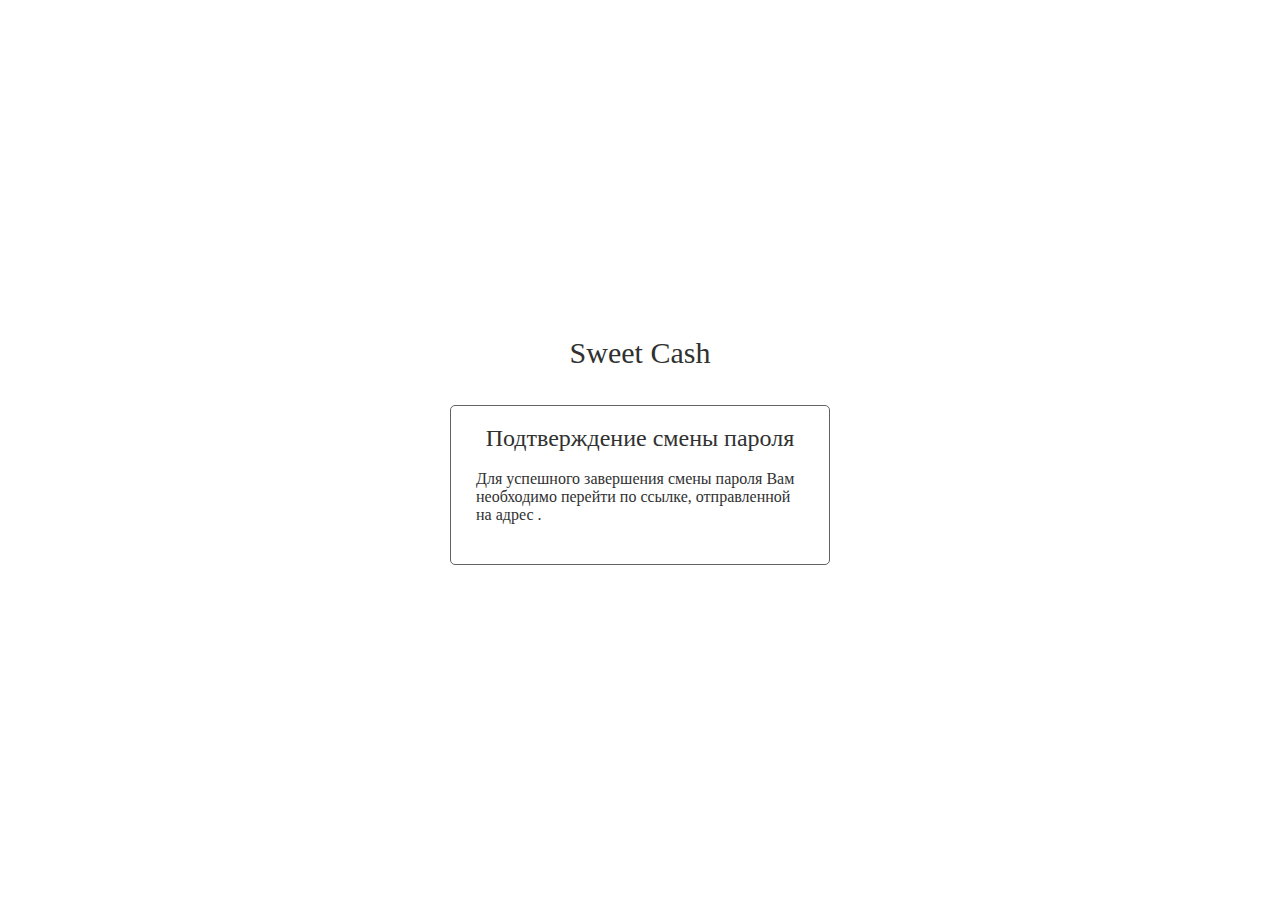
<file: pages/password_recovery_confirmation/index.html>
<!DOCTYPE html>
<html>
  <head>
    <meta charset="utf-8" />
    <title>Sweet Cash</title>
    <link rel="stylesheet" href="../../../styles/style.css" />
    <link rel="apple-touch-icon" sizes="180x180" href="../../src/modules/auth/asserts/apple-touch-icon.png">
    <link rel="icon" type="image/png" sizes="32x32" href="../../src/modules/auth/asserts/favicon-32x32.png">
    <link rel="icon" type="image/png" sizes="16x16" href="../../src/modules/auth/asserts/favicon-16x16.png">
    <link rel="manifest" href="../../src/modules/auth/asserts/site.webmanifest">
    <link
      href="https://unpkg.com/boxicons@2.1.4/css/boxicons.min.css"
      rel="stylesheet"
    />
  </head>
  <body>
    <div id="preloader">
      <div></div>
    </div>
    <div class="container">
      <div>
        <h1>Sweet Cash</h1>
        <div class="confRecContainer">
            <div>
              <h2>Подтверждение смены пароля</h2>
            </div>
            <p>
              Для успешного завершения смены пароля Вам необходимо перейти по ссылке, отправленной на адрес <span id="user_recovery_email"></span>.
            </p>
        </div>
      </div>
    </div>
    
    <ul class="ul notifications">
    <script type="module" src="../../src/modules/registration_confirmation/index.js"></script>



    <script>
      const userEmail = localStorage.getItem("user_recovery_email");
      document.getElementById("user_recovery_email").textContent = userEmail;
    </script>

  </body>
</html>
</file>
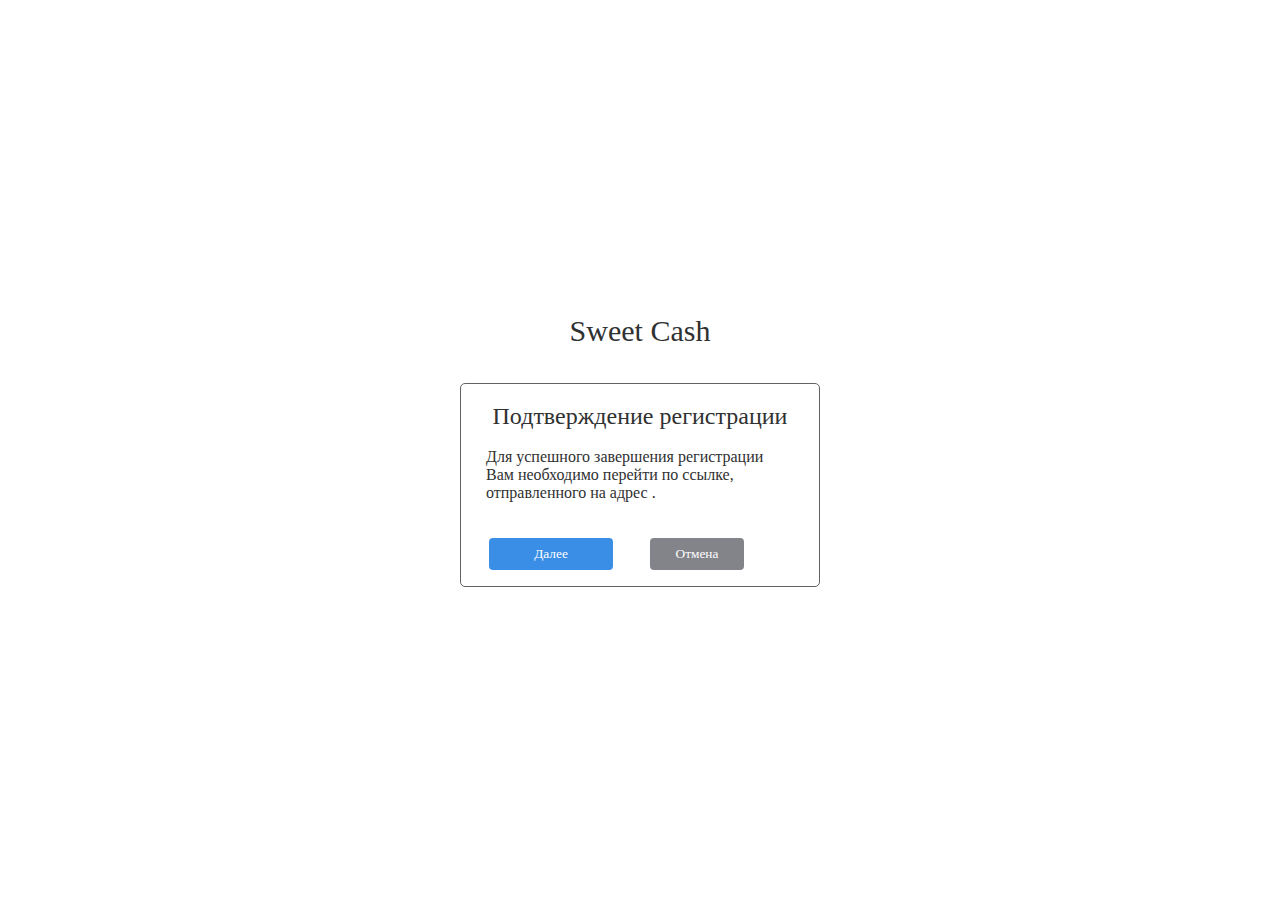
<file: pages/registration_confirmation/index.html>
<!DOCTYPE html>
<html>
  <head>
    <meta charset="utf-8" />
    <title>Sweet Cash</title>
    <link rel="stylesheet" href="../../../styles/style.css" />
    <link rel="apple-touch-icon" sizes="180x180" href="../../src/modules/auth/asserts/apple-touch-icon.png">
    <link rel="icon" type="image/png" sizes="32x32" href="../../src/modules/auth/asserts/favicon-32x32.png">
    <link rel="icon" type="image/png" sizes="16x16" href="../../src/modules/auth/asserts/favicon-16x16.png">
    <link rel="manifest" href="../../src/modules/auth/asserts/site.webmanifest">
    <link
      href="https://unpkg.com/boxicons@2.1.4/css/boxicons.min.css"
      rel="stylesheet"
    />
  </head>
  <body>
    
    <div class="container">
      <div>
        <h1>Sweet Cash</h1>
        <div class="confRegContainer">
            <div>
              <h2>Подтверждение регистрации</h2>
            </div>
            <p>
              Для успешного завершения регистрации Вам необходимо перейти по ссылке, отправленного на адрес <span id="user_email"></span>.
            </p>
            <div class="regConButtons">
              <button type="submit" id="RedirectAuthButton" class="authButton" data-tooltip="Введите адрес электронной почты">
                Далее
              </button>
              <button type="submit" id="RedirectRegButton" class="cancellButtonReg" >
                Отмена
              </button>
              </a>
            </div>
        </div>
      </div>
    </div>
    
    <ul class="ul notifications">
    <script type="module" src="../../src/modules/registration_confirmation/index.js"></script>
  </body>
</html>
</file>
<file: styles/style.css>
@import url("https://fonts.googleapis.com/css2?family=Roboto:ital,wght@0,100;0,400;1,100&display=swap");
@import url("https://fonts.googleapis.com/css2?family=Comfortaa:wght@500&family=Moderustic:wght@300..800&family=Outfit:wght@100..900&display=swap");

* {
  font-family: "Noto Sans SC";
  margin: 0;
  padding: 0;
  box-sizing: border-box;
}

:root {
  /* ===== Colors ====== */
  --body-color: #e4e9f7;
  --primary-color: #409eff;
  --primary-color-light: #f6f5ff;
  --toggle-color: #ddd;
  --text-color: #707070;
  --light: #ffffff;
  --error: red;
  --success: #0abf30;
  --warning: #e9bd0c;
  --info: #3498db;
  --sidebar-color: #faf8f8;
  --sidebar-icon: #5b5b5b;
  --sidebar-border-selected: #00349c;
  --border: #e4e7ed;
  --border-selected: #2f86e4;
  --placeholder: #999797;
  --text: #303131;
  --link: #051ce6;
  --primary-button-color: #00349c;
  --primary-button-color-hover: #00349cc4;
  --primary-button-color-disable: #00349c56;
  --secondary-button-color: #82848a;
  --secondary-button-color-hover: #7a7a7e;
  --secondary-button-color-disable: #d7d7d8;

  /* ===== Transaction ===== */

  --tran-03: all 0.3s ease;
  --tran-04: all 0.4s ease;
  --tran-05: all 0.5s ease;
}

body {
  color: #303131;
  font-size: 16px;
  background: #ffffff;
}

h1,
h2 {
  font-weight: normal;
  text-align: center;
}

h1 {
  font-size: 30px;
  padding-bottom: 35px;
}

/* ===== Sidebar ===== */
.sidebar {
  position: fixed;
  height: 100%;
  width: 90px;
  padding: 10px 14px;
  background: var(--sidebar-color);
  border: 1px solid #e4e7ed;
}

.sidebar .image {
  min-width: 30px;
  display: flex;
  padding-left: 10px;
}

.sidebar .image-text img {
  width: 40px;
}

.sidebar header .image-text {
  display: flex;
  align-items: center;
  font-size: 24px;
  padding-top: 10px;
  padding-bottom: 10px;
  overflow-x: hidden;
  margin-bottom: 10px;
}

header .image-text .header-text {
  display: flex;
  flex-direction: column;
  overflow: hidden;
}

.sidebar li {
  height: 30px;
  margin-top: 27px;
  list-style: none;
  display: flex;
  align-items: center;
  font-size: 18px;
  margin-left: 13px;
}

.sidebar li .icon {
  font-size: 35px;
  min-width: 30px;
  display: flex;
  align-items: center;
  justify-content: center;
  color: var(--sidebar-icon);
  cursor: pointer;
}

.sidebar li a {
  text-decoration: none;
  height: 100%;
  display: flex;
  align-items: center;
  transition: var(--text-color);
  width: 100%;
  border-radius: 6px;
}

.sidebar li .icon:hover {
  color: var(--sidebar-border-selected);
}

.sidebar .menu-bar {
  height: calc(100% - 80px);
  display: flex;
  flex-direction: column;
  justify-content: space-between;
}

.menu-bar .icon.activeTab {
  color: #00349c;
}

/* ===== Информация о пользователе ===== */

.userInfoContainer {
  position: absolute;
  top: 30px;
  right: 40px;
  display: flex;
  align-items: center;
  color: #5b5b5b;
}

.userIdLabel {
  display: inline-block;
  color: #5b5b5b;
  margin-right: 8px;
  font-weight: bold;
  vertical-align: middle;
}

#userId {
  display: inline-block;
  color: #5b5b5b;
  max-width: 110px;
  white-space: nowrap;
  overflow: hidden;
  text-overflow: ellipsis;
  vertical-align: middle;
  cursor: pointer;
}

@media (max-width: 437px) {
  .userInfoContainer {
    position: static;
    margin-top: 8px;
    justify-content: center;
  }
}

/* Стиль подсказки */
.tooltip {
  position: absolute;
  background-color: #ffffff;
  color: #303131;
  padding: 3px 10px;
  border-radius: 8px;
  font-size: 16px;
  display: none;
  white-space: normal;
  border: 1px solid #dcdcdc;
  z-index: 10000;
  max-width: 220px;
  line-height: 1.5;
  transition: opacity 0.2s ease, transform 0.2s ease;
  opacity: 0;
  transform: translateY(5px);
  text-align: left;
}

.tooltip.visible {
  display: block;
  opacity: 1;
  transform: translateY(0);
}

.sidebar .icon {
  position: relative; /* Для позиционирования подсказки относительно иконки */
}

.sidebar .nav-link {
  position: relative;
}

.sidebar li:hover .tooltip {
  display: block;
  opacity: 1;
}

.wrapper {
  display: flex;
  flex-direction: row;
  align-items: center;
  padding-left: 110px;
  padding-right: 20px;
  height: 70px;
  box-shadow: 1px 2px 4px rgba(0, 0, 0, 0.13);
  user-select: none;
}

.buttonGetInformations {
  background-color: var(--primary-button-color);
  color: #fff;
  width: 93px;
  height: 40px;
  border-radius: 4px;
  cursor: pointer;
  border: 3px solid transparent;
  font-size: 15px;
}

.buttonGetInformations:hover {
  background-color: #2d89ec;
}

.buttonGetInformations.disable {
  pointer-events: none;
  background-color: #409eff;
  opacity: 0.5;
  width: 93px;
}

.tableLabel {
  display: inline-block;
  margin-left: 20px;
  margin-top: 10px;
  font-size: 18px;
}

/* .sidebar li#tr:hover a {
  background-color: transparent !important;
} */

/* 









.sidebar header .toggle {
  position: absolute;
  top: 50%;
  left: 25px;
}


.sidebar header .image-text {
  display: flex;
  align-items: center;
  font-size: 18px;
  padding-top: 10px;
  padding-bottom: 10px;
  overflow-x: hidden;
  min-height: 62px;
}

header .image-text .header-text {
  display: flex;
  flex-direction: column;
  overflow: hidden;
  margin-left: 10px;
  color: #0606d8;
}

.header-text .name {
  font-weight: 600;
  white-space: nowrap;
  font-size: 25px;
}

.sidebar li {

  margin-top: 22px;
  list-style: none;
  display: flex;
  align-items: center;
  font-size: 17px;
  align-items: center;
  margin-left: 12px;
}

.sidebar li .icon {
  font-size: 30px;
  min-width: 30px;
  display: flex;
  align-items: center;
  justify-content: center;
  margin-right: 20px;
}

.sidebar li .icon,
.sidebar li .text {
  color: #676767;
  transition: var(--tran-03);
}

.sidebar li a {
  text-decoration: none;
  height: 100%;
  display: flex;
  align-items: center;
  transition: var(--text-color);
  width: 100%;
  border-radius: 6px;
}

.sidebar li a:hover {
  background: var(--sidebar-border);
}

.sidebar .menu-bar {
  height: calc(100% - 90px);
  display: flex;
  flex-direction: column;
  justify-content: space-between;
}

.nav-text#transaction {
  color: #424242;
  font-weight: 700;
}

.icon#dollar {
  color: #424242;
  font-weight: 700;
}

.sidebar li#tr:hover a {
  background-color: transparent !important;
}

.sidebar.close li {
  justify-content: center; 
} */

/* input[type="date"] {
  padding: 12px 20px;
  height: 40px;
  width: 150px;
  border: 1px solid #e4e7ed;
  color: #5b5b5b;
  border-radius: 5px;
  font-family: "Noto Sans SC";
}

input:focus,
input[type="date"]:focus,
input[type="time"]:focus {
  border: 1px solid #409eff;
  outline: none;
}

input[type="date"].error {
  border: 1px solid var(--error);
} */

/* .user-id-label,
#user_id {
  position: absolute;
  right: 3cap;
  display: flex;
  align-items: center;
  top: 30px;
  color: #5b5b5b;
}

.user-id-label {
  margin-right: 35px;
} */

/* Стили для модального окна */
/* .modal {
  position: fixed;
  top: 50%;
  left: 50%;
  transform: translate(-50%, -50%);
  width: 288px;
  height: 160px;
  user-select: text;
  visibility: visible;

  display: block;
  box-shadow: 0 0 0 100vmax #00000038;
  opacity: 0;
  visibility: hidden;

  border: none;
  border-radius: 6px;
  user-select: none;
} */

/* .modal::backdrop {
  background: #00000000;
}

.modal-title {
  padding-top: 15px;
  color: #303133;
  text-align: left;
  padding-left: 20px;
}

.modal p {
  padding-left: 70px;
  padding-top: 2px;
  color: #606266;
}

.modal .buttonsMod {
  padding-top: 20px;
  padding-left: 140px;
}

.modal .deleteBtn {
  background-color: #3a8ee6;
  color: #fff;
  width: 46px;
  height: 32px;
  border-radius: 4px;
  cursor: pointer;
  border: 3px solid transparent;
}

.modal .closeBtn {
  background-color: #fff;
  color: #606266;
  width: 46px;
  height: 32px;
  border-radius: 4px;
  cursor: pointer;
  border: 1px solid #dcdfe6;
  margin-left: 10px;
} */

/* Стили страницы подтверждения регистрации */

.container {
  display: flex;
  justify-content: center;
  align-items: center;
  height: 100vh;
  user-select: none;
}

.confRegContainer {
  width: 360px;
  height: 204px;
  border: 1px solid #606266;
  border-radius: 5px;
  padding: 19px 25px 19px 25px;
  text-align: center;
}

p {
  margin-top: 18px;
  text-align: left;
}

.regConButtons {
  display: flex;
  justify-content: flex-start;
  height: 32px;
  margin-top: 36px;
}

.authButton {
  background-color: #3a8ee6;
  color: #fff;
  width: 124px;
  border-radius: 4px;
  cursor: pointer;
  transform: translateX(3px);
  border: 3px solid transparent;
}

.authButton:hover {
  background-color: #2f86e4;
}

.cancellButtonReg {
  background: #82848a;
  color: #fff;
  width: 94px;
  border-radius: 4px;
  cursor: pointer;
  margin-right: 3px;
  border: 3px solid transparent;
  margin-left: 40px;
}

.cancellButtonReg:hover {
  background-color: #7b7c81;
}

/* Стили уведомлений */
/* Стили уведомлений */
.notifications {
  position: fixed;
  top: 30px;
  right: 20px;
  user-select: none;
  z-index: 2000;
}

.notifications :where(.toast, .column) {
  display: flex;
  align-items: center;
}

.notifications .toast {
  width: 400px;
  list-style: none;
  border-radius: 4px;
  padding: 16px 17px;
  margin-bottom: 10px;
  background: var(--light);
  border: 1px solid #dddddd;
  justify-content: space-between;
  position: relative;
  overflow: hidden;
  animation: show_toast 0.3s ease forwards;
  z-index: 2000;
}

@keyframes show_toast {
  0% {
    transform: translateX(100%);
  }
  40% {
    transform: translateX(-5%);
  }
  80% {
    transform: translateX(0%);
  }
  100% {
    transform: translateX(-10px);
  }
}

.notifications .toast.hide {
  animation: hide_toast 0.3s ease forwards;
}

@keyframes hide_toast {
  0% {
    transform: translateX(-10px);
  }
  40% {
    transform: translateX(0%);
  }
  80% {
    transform: translateX(-5%);
  }
  100% {
    transform: translateX(calc(100% + 20px));
  }
}

.toast::before {
  position: absolute;
  content: "";
  height: 3px;
  width: 100%;
  bottom: 0px;
  left: 0px;
  animation: progress 5s linear forwards;
}

@keyframes progress {
  100% {
    width: 0%;
  }
}

.toast.success::before {
  background: var(--success);
}

.toast.error::before {
  background: var(--error);
}

.toast.warning::before {
  background: var(--warning);
}

.toast.info::before {
  background: var(--info);
}

.toast .column i {
  font-size: 1.75rem;
}

.toast.success .column i {
  color: var(--success);
}

.toast.error .column i {
  color: var(--error);
}

.toast.warning .column i {
  color: var(--warning);
}

.toast.info .column i {
  color: var(--info);
}

.toast .column span {
  font-size: 1.07rem;
  margin-left: 12px;
}

.toast i:last-child {
  color: #aeb0d7;
  cursor: pointer;
  font-size: 1.4rem;
}

.toast i:last-child:hover {
  color: #34495e;
}

.column span.title {
  font-size: 16px;
}

input:focus::-webkit-input-placeholder {
  opacity: 0;
} /* Chrome/Opera/Safari */
input:focus::-moz-placeholder {
  opacity: 0;
} /* Firefox 19+ */
input:focus:-moz-placeholder {
  opacity: 0;
} /* Firefox 4-18 */
input:focus:-ms-input-placeholder {
  opacity: 0;
} /* Internet Explorer 10+ */

input::placeholder {
  transition: opacity 1.3s;
}

.selected-row {
  background-color: #f0f0f0; /* Любой цвет фона, который вы хотите использовать */
}

.star {
  margin-left: -3px;
  color: #fc0000;
}

#ShowtimeTr {
  width: 195px;
  height: 40px;
  border: 1px solid #e4e7ed;
  padding: 0 0 0 13px;
  border-radius: 5px;
}

/* .hide::before {
  content: "+  ";
}

.show::before {
  content: "-  ";
} */

#scanner-form {
  position: fixed;
  top: 50%;
  left: 50%;
  transform: translate(-50%, -50%);
  background: white;
  padding: 20px;
  border: 1px solid #ccc;
  box-shadow: 0 0 10px rgba(0, 0, 0, 0.1);
  z-index: 1000;
  width: 400px;
  height: 400px;
}

.password-1 {
  position: relative;
}

#eye-1 {
  top: 37px;
  right: 10px;
  font-size: 1.3em;
  cursor: pointer;
  position: absolute;
}

#eye-2 {
  top: 37px;
  right: 10px;
  font-size: 1.3em;
  cursor: pointer;
  position: absolute;
}

.confRecContainer {
  width: 380px;
  height: 160px;
  border: 1px solid #606266;
  border-radius: 5px;
  padding: 19px 25px 19px 25px;
  text-align: center;
}

@-webkit-keyframes spin {
  0% {
    transform: rotate(0deg); /* Firefox 16+, IE 10+, Opera */
  }
  100% {
    transform: rotate(360deg); /* Firefox 16+, IE 10+, Opera */
  }
}
@-moz-keyframes spin {
  0% {
    -moz-transform: rotate(0deg); /* Firefox 16+*/
  }
  100% {
    -moz-transform: rotate(360deg); /* Firefox 16+*/
  }
}

@keyframes spin {
  0% {
    transform: rotate(0deg); /* Firefox 16+, IE 10+, Opera */
  }
  100% {
    transform: rotate(360deg); /* Firefox 16+, IE 10+, Opera */
  }
}

.inputCountName {
  margin-top: 20px;
  width: 420px;
  height: 128px;
  outline: none;
  -moz-appearance: none;
  border: 1px solid #e4e7ed;
  border-radius: 5px;
  resize: none;
  padding: 0 0 0 13px;
}

.modalAccount {
  position: fixed;
  top: 50%;
  left: 50%;
  transform: translate(-50%, -50%);
  width: 460px;
  user-select: text;
  visibility: visible;

  background: #fff;
  display: block;
  box-shadow: 0 0 0 100vmax #00000038;
  opacity: 0;
  visibility: hidden;
  border: none;
  border-radius: 6px;
  user-select: none;
}

.modalAccount[open] {
  opacity: 1;
  visibility: visible;
}

.modalAccount::backdrop {
  background: #00000000;
}

.modalAccount {
  padding: 20px;
  color: #303133;
  text-align: left;
}

.modalAccount .label {
  color: #606266;
  text-align: left;
  margin-top: 20px;
}

.modalAccount .inputEventName {
  background: #ffffff;
  width: 420px;
  border-radius: 5px;
  height: 40px;
  border: 1px solid #e4e7ed;
  padding: 0 0 0 13px;
  margin-top: 5px;
}

.modalAccount .buttons {
  margin-top: 40px;
}

.editAccountButton {
  background-color: #3a8ee6;
  color: #fff;
  width: 97px;
  height: 40px;
  border-radius: 4px;
  cursor: pointer;
  border: 3px solid transparent;
}

.editAccountButton.disable {
  pointer-events: none;
  background-color: #409eff;
  opacity: 0.5;
}

.editAccountButton.Off {
  display: none;
}

.modalAccountButton {
  background-color: #3a8ee6;
  color: #fff;
  width: 97px;
  height: 40px;
  border-radius: 4px;
  cursor: pointer;
  border: 3px solid transparent;
}

.modalAccountButton.disable {
  pointer-events: none;
  background-color: #409eff;
  opacity: 0.5;
}

.modalAccountButton.Off {
  display: none;
}

.modalCreateInputDescriptionAccount {
  margin-top: 20px;
  width: 420px;
  height: 128px;
  outline: none;
  -moz-appearance: none;
  border: 1px solid #e4e7ed;
  border-radius: 5px;
  resize: none;
  padding: 0 0 0 13px;
}

.modalEditInputDescriptionAccount {
  margin-top: 5px;
  width: 420px;
  height: 128px;
  outline: none;
  -moz-appearance: none;
  border: 1px solid #e4e7ed;
  border-radius: 5px;
  resize: none;
  padding: 0 0 0 13px;
}

/* Стиль для элемента <li> при наведении */
.account-div li:hover {
  background-color: #f5f7fa; /* Цвет фона при наведении */
  cursor: pointer; /* Указатель при наведении */
}
</file>
